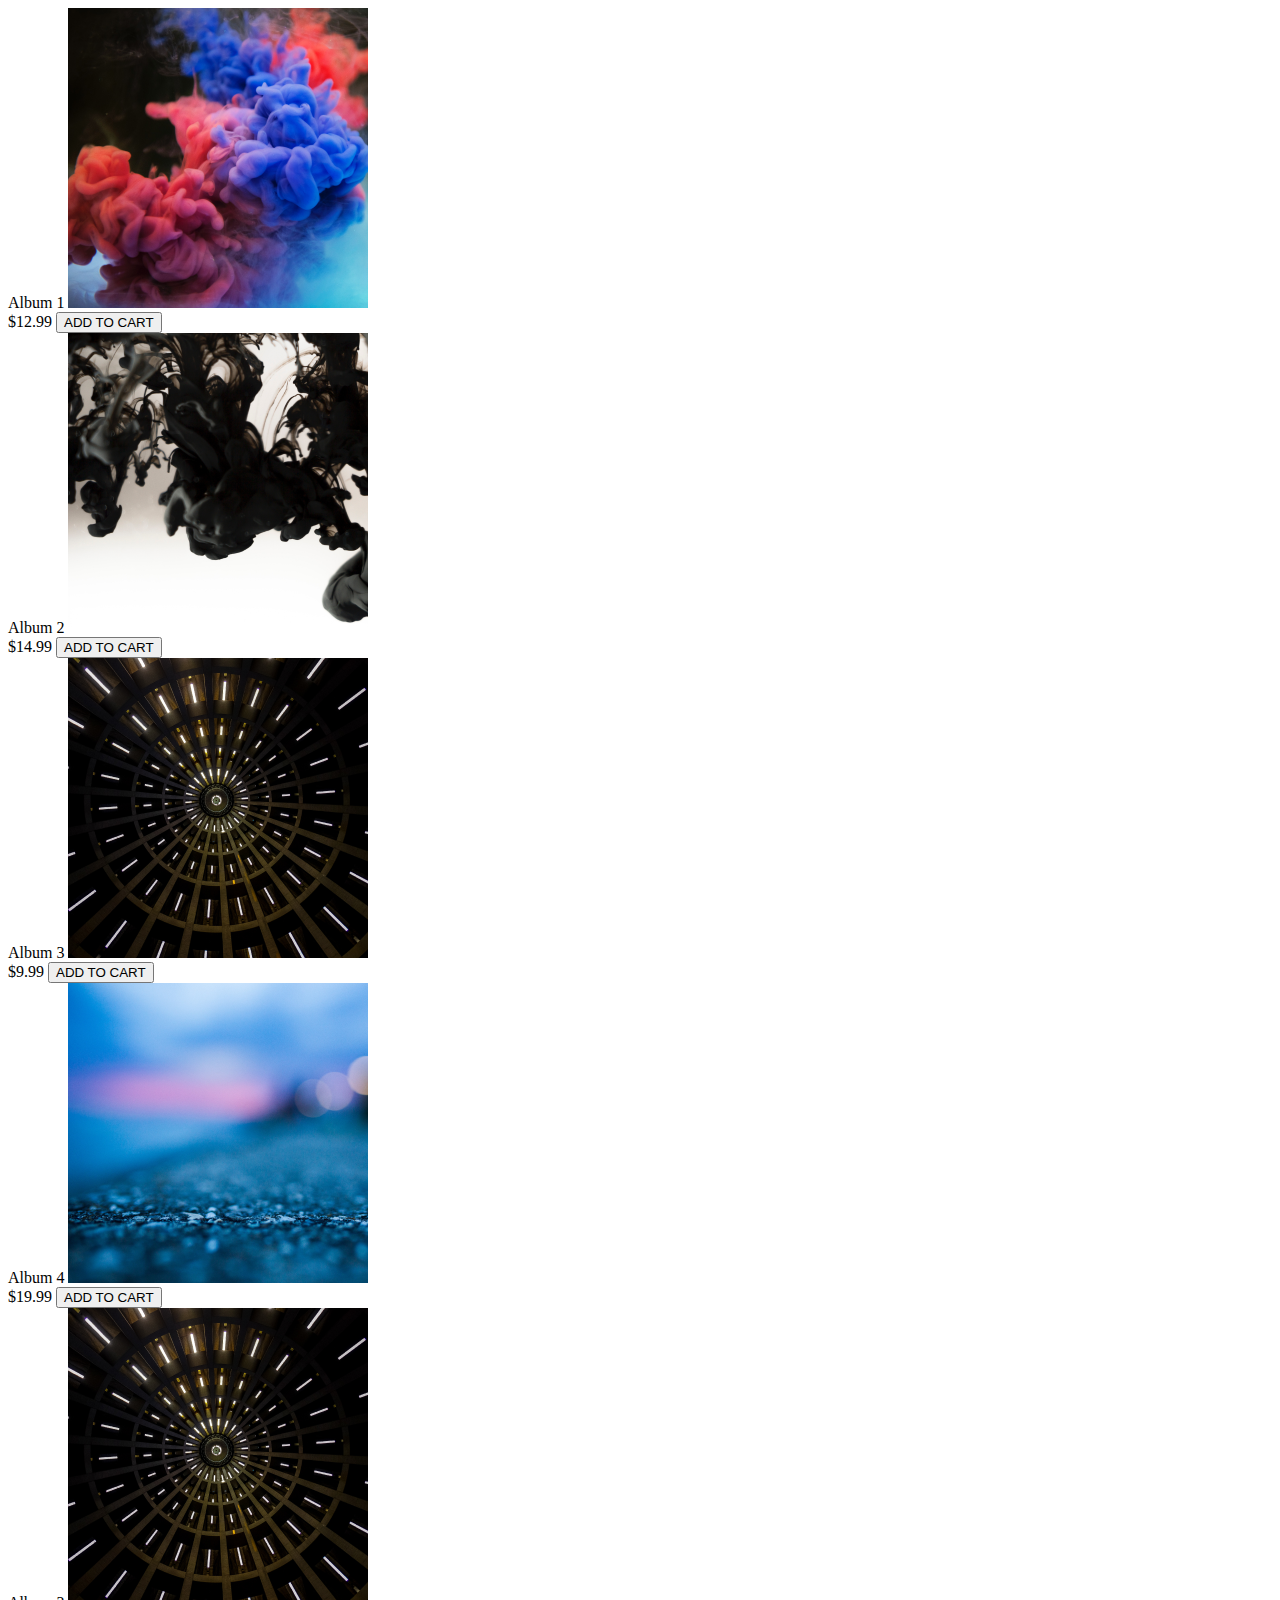
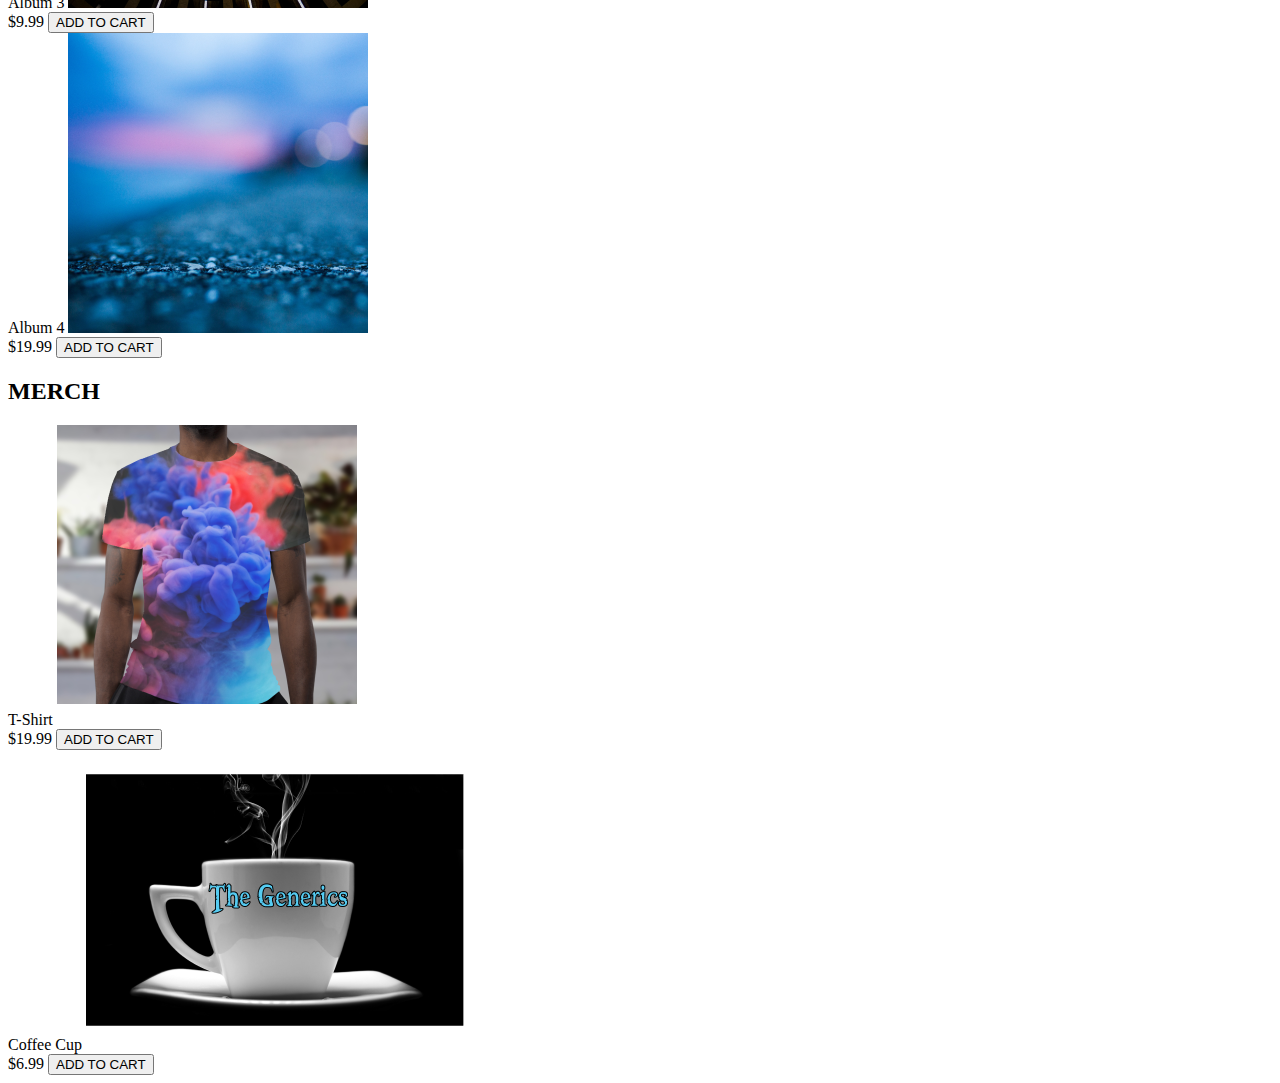
<file: Downloads/Introduction-to-Web-Development-master/Introduction-to-Web-Development-master/Introduction to JavaScript/Lesson 1/store.html>
<!-- <!DOCTYPE html>
<html>
    <head>
        <title>The Generics | Store</title>
        <meta name="description" content="This is the description">
        <link rel="stylesheet" href="styles.css" />
        <script src="store.js" async></script>
    </head>
    <body>
        <header class="main-header">
            <nav class="main-nav nav">
                <ul>
                    <li><a href="index.html">HOME</a></li>
                    <li><a href="store.html">STORE</a></li>
                    <li><a href="about.html">ABOUT</a></li>
                </ul>
            </nav>
            <h1 class="band-name band-name-large">The Generics</h1>
        </header>
        <section class="container content-section">
            <h2 class="section-header">MUSIC</h2> -->
            <div class="shop-items">
                <div class="shop-item">
                    <span class="shop-item-title">Album 1</span>
                    <img class="shop-item-image" src="Images/Album 1.png">
                    <div class="shop-item-details">
                        <span class="shop-item-price">$12.99</span>
                        <button class="btn btn-primary shop-item-button" type="button">ADD TO CART</button>
                    </div>
                </div>
                <div class="shop-item">
                    <span class="shop-item-title">Album 2</span>
                    <img class="shop-item-image" src="Images/Album 2.png">
                    <div class="shop-item-details">
                        <span class="shop-item-price">$14.99</span>
                        <button class="btn btn-primary shop-item-button"type="button">ADD TO CART</button>
                    </div>
                </div>
                <div class="shop-item">
                    <span class="shop-item-title">Album 3</span>
                    <img class="shop-item-image" src="Images/Album 3.png">
                    <div class="shop-item-details">
                        <span class="shop-item-price">$9.99</span>
                        <button class="btn btn-primary shop-item-button" type="button">ADD TO CART</button>
                    </div>
                </div>
                <div class="shop-item">
                    <span class="shop-item-title">Album 4</span>
                    <img class="shop-item-image" src="Images/Album 4.png">
                    <div class="shop-item-details">
                        <span class="shop-item-price">$19.99</span>
                        <button class="btn btn-primary shop-item-button" type="button">ADD TO CART</button>
                    </div>
                </div>
                
                <div class="shop-item">
                    <span class="shop-item-title">Album 3</span>
                    <img class="shop-item-image" src="Images/Album 3.png">
                    <div class="shop-item-details">
                        <span class="shop-item-price">$9.99</span>
                        <button class="btn btn-primary shop-item-button" type="button">ADD TO CART</button>
                    </div>
                </div>
                <div class="shop-item">
                    <span class="shop-item-title">Album 4</span>
                    <img class="shop-item-image" src="Images/Album 4.png">
                    <div class="shop-item-details">
                        <span class="shop-item-price">$19.99</span>
                        <button class="btn btn-primary shop-item-button" type="button">ADD TO CART</button>
                    </div>
                </div>
                
            </div>
        </section>
        <section class="container content-section">
            <h2 class="section-header">MERCH</h2>
            <div class="shop-items">
                <div class="shop-item">
                    <span class="shop-item-title">T-Shirt</span>
                    <img class="shop-item-image" src="Images/Shirt.png">
                    <div class="shop-item-details">
                        <span class="shop-item-price">$19.99</span>
                        <button class="btn btn-primary shop-item-button" type="button">ADD TO CART</button>
                    </div>
                </div>
                <div class="shop-item">
                    <span class="shop-item-title">Coffee Cup</span>
                    <img class="shop-item-image" src="Images/Cofee.png">
                    <div class="shop-item-details">
                        <span class="shop-item-price">$6.99</span>
                        <button class="btn btn-primary shop-item-button" type="button">ADD TO CART</button>
                    </div>
                </div>
            </div>
        </section>
        <!-- <section class="container content-section">
            <h2 class="section-header">CART</h2>
            <div class="cart-row">
                <span class="cart-item cart-header cart-column">ITEM</span>
                <span class="cart-price cart-header cart-column">PRICE</span>
                <span class="cart-quantity cart-header cart-column">QUANTITY</span>
            </div>
            <div class="cart-items">
            </div>
            <div class="cart-total">
                <strong class="cart-total-title">Total</strong>
                <span class="cart-total-price">$0</span>
            </div>
            <button class="btn btn-primary btn-purchase" type="button">PURCHASE</button>
        </section> -->
     <!--    <footer class="main-footer">
            <div class="container main-footer-container">
                <h3 class="band-name">The Generics</h3>
                <ul class="nav footer-nav">
                    <li>
                        <a href="https://www.youtube.com" target="_blank">
                            <img src="Images/YouTube Logo.png">
                        </a>
                    </li>
                    <li>
                        <a href="https://www.spotify.com" target="_blank">
                            <img src="Images/Spotify Logo.png">
                        </a>
                    </li>
                    <li>
                        <a href="https://www.facebook.com" target="_blank">
                            <img src="Images/Facebook Logo.png">
                        </a>
                    </li>
                </ul>
            </div>
        </footer> --> 
    </body>
</html>
</file>
<file: Downloads/Introduction-to-Web-Development-master/Introduction-to-Web-Development-master/Introduction to JavaScript/Lesson 1/styles.css>
@import url('https://fonts.googleapis.com/css?family=Raleway:300,400,700');
@import url("https://fonts.googleapis.com/css?family=Metal+Mania");

@font-face {
    font-family: "Booter - Zero Zero";
    src: url("Fonts/Booter - Zero Zero.woff") format("woff"),
         url("Fonts/Booter - Zero Zero.woff2") format("woff2");
    font-weight: normal;
    font-style: normal;
}

* {
    box-sizing: border-box;
    font-family: Raleway;
    color: #777;
}

html, body {
    margin: 0;
    padding: 0;
    min-height: 100%;
}

.nav ul {
    margin: 0;
}

.nav li {
    display: inline;
}

.nav a {
    display: inline-block;
    padding: .5em;
    color: white;
    text-decoration: none;
}

.main-nav {
    text-align: center;
    font-size: 1.1em;
    font-weight: lighter;
    border-bottom: 1px solid rgba(255, 255, 255, .3)
}

.main-nav li {
    padding: 0 5%;
}

.nav a:hover {
    background-color: rgba(255, 255, 255, .3)
}

.main-header {
    background-color: rgba(0, 0, 0, .6);
    background-image: url("Images/Header Background.jpg");
    background-blend-mode: multiply;
    background-size: cover;
    padding-bottom: 30px;
}

.band-name {
    text-align: center;
    margin: 0;
    font-size: 4em;
    font-family: "Booter - Zero Zero";
    font-weight: normal;
    color: white;
}

.band-name-large {
    font-size: 8em;
}

.content-section {
    margin: 1em;
}

.container {
    max-width: 900px;
    margin: 0 auto;
    padding: 0 1.5em;
}
.section-header {
    font-family: "Metal Mania";
    font-weight: normal;
    color: #333;
    text-align: center;
    font-size: 2.5em;
}

.about-band-image {
    float: left;
    height: 200px;
    width: 200px;
    margin: 15px;
    border-radius: 50%;
}

.main-footer {
    background-color: #56CCF2;
    color: white;
    padding: .25em 0;
}

.main-footer-container {
    display: flex;
    align-items: center;
}

.main-footer-container ul {
    flex-grow: 1;
    text-align: end;
}

.footer-nav li {
    padding: 0 .5em;
}

.footer-nav img {
    width: 30px;
    height: 30px;
}

.btn {
    text-align: center;
    vertical-align: middle;
    padding: .67em .67em;
    cursor: pointer;
}

.btn-header {
    margin: .5em 15% 2em 15%;
    color: white;
    border: 2px solid #2D9CDB;
    background-color: rgba(255, 255, 255, .1);
    border-radius: 0;
    font-size: 1.5em;
    font-weight: lighter;
    padding-left: 2em;
    padding-right: 2em;
}

.btn-header:hover {
    background-color: rgba(255, 255, 255, .3);
}

.btn-play {
    display: block;
    margin: 0 auto;
    color: #2D9CDB;
    font-size: 4em;
    border-radius: 50%;
    width: 100px;
    height: 100px;
    padding: 0;
    text-align: center;
}

.btn-primary {
    color: white;
    background-color: #56CCF2;
    border: none;
    border-radius: .3em;
    font-weight: bold;
}

.btn-primary:hover {
    background-color: #2D9CDB;
}

.tour-row {
    border-bottom: 1px solid black;
    padding-bottom: 1em;
    margin-bottom: 1em;
}

.tour-row:last-child {
    border: none;
}

.tour-item {
    display: inline-block;
    padding-right: .5em;
}

.tour-date {
    color: #555;
    width: 11%;
    font-weight: bold;
}

.tour-city {
    width: 24%;
}

.tour-arena {
    width: 42%;
}

.tour-btn {
    max-width: 19%;
}

.shop-item {
    margin: 30px;
}

.shop-item-title {
    display: block;
    width: 100%;
    text-align: center;
    font-weight: bold;
    font-size: 1.5em;
    color: #333;
    margin-bottom: 15px;
}

.shop-item-image {
    height: 250px;
}

.shop-item-details {
    display: flex;
    align-items: center;
    padding: 5px;
}

.shop-item-price {
    flex-grow: 1;
    color: #333;
}

.shop-items {
    display: flex;
    flex-wrap: wrap;
    justify-content: space-around;
}

.cart-header {
    font-weight: bold;
    font-size: 1.25em;
    color: #333;
}

.cart-column {
    display: flex;
    align-items: center;
    border-bottom: 1px solid black;
    margin-right: 1.5em;
    padding-bottom: 10px;
    margin-top: 10px;
}

.cart-row {
    display: flex;
}

.cart-item {
    width: 45%;
}

.cart-price {
    width: 20%;
    font-size: 1.2em;
    color: #333;
}

.cart-quantity {
    width: 35%;
}

.cart-item-title {
    color: #333;
    margin-left: .5em;
    font-size: 1.2em;
}

.cart-item-image {
    width: 75px;
    height: auto;
    border-radius: 10px;
}

.btn-danger {
    color: white;
    background-color: #EB5757;
    border: none;
    border-radius: .3em;
    font-weight: bold;
}

.btn-danger:hover {
    background-color: #CC4C4C;
}

.cart-quantity-input {
    height: 34px;
    width: 50px;
    border-radius: 5px;
    border: 1px solid #56CCF2;
    background-color: #eee;
    color: #333;
    padding: 0;
    text-align: center;
    font-size: 1.2em;
    margin-right: 25px;
}

.cart-row:last-child {
    border-bottom: 1px solid black;
}

.cart-row:last-child .cart-column {
    border: none;
}

.cart-total {
    text-align: end;
    margin-top: 10px;
    margin-right: 10px;
}

.cart-total-title {
    font-weight: bold;
    font-size: 1.5em;
    color: black;
    margin-right: 20px;
}

.cart-total-price {
    color: #333;
    font-size: 1.1em;
}

.btn-purchase {
    display: block;
    margin: 40px auto 80px auto;
    font-size: 1.75em;
}
</file>
